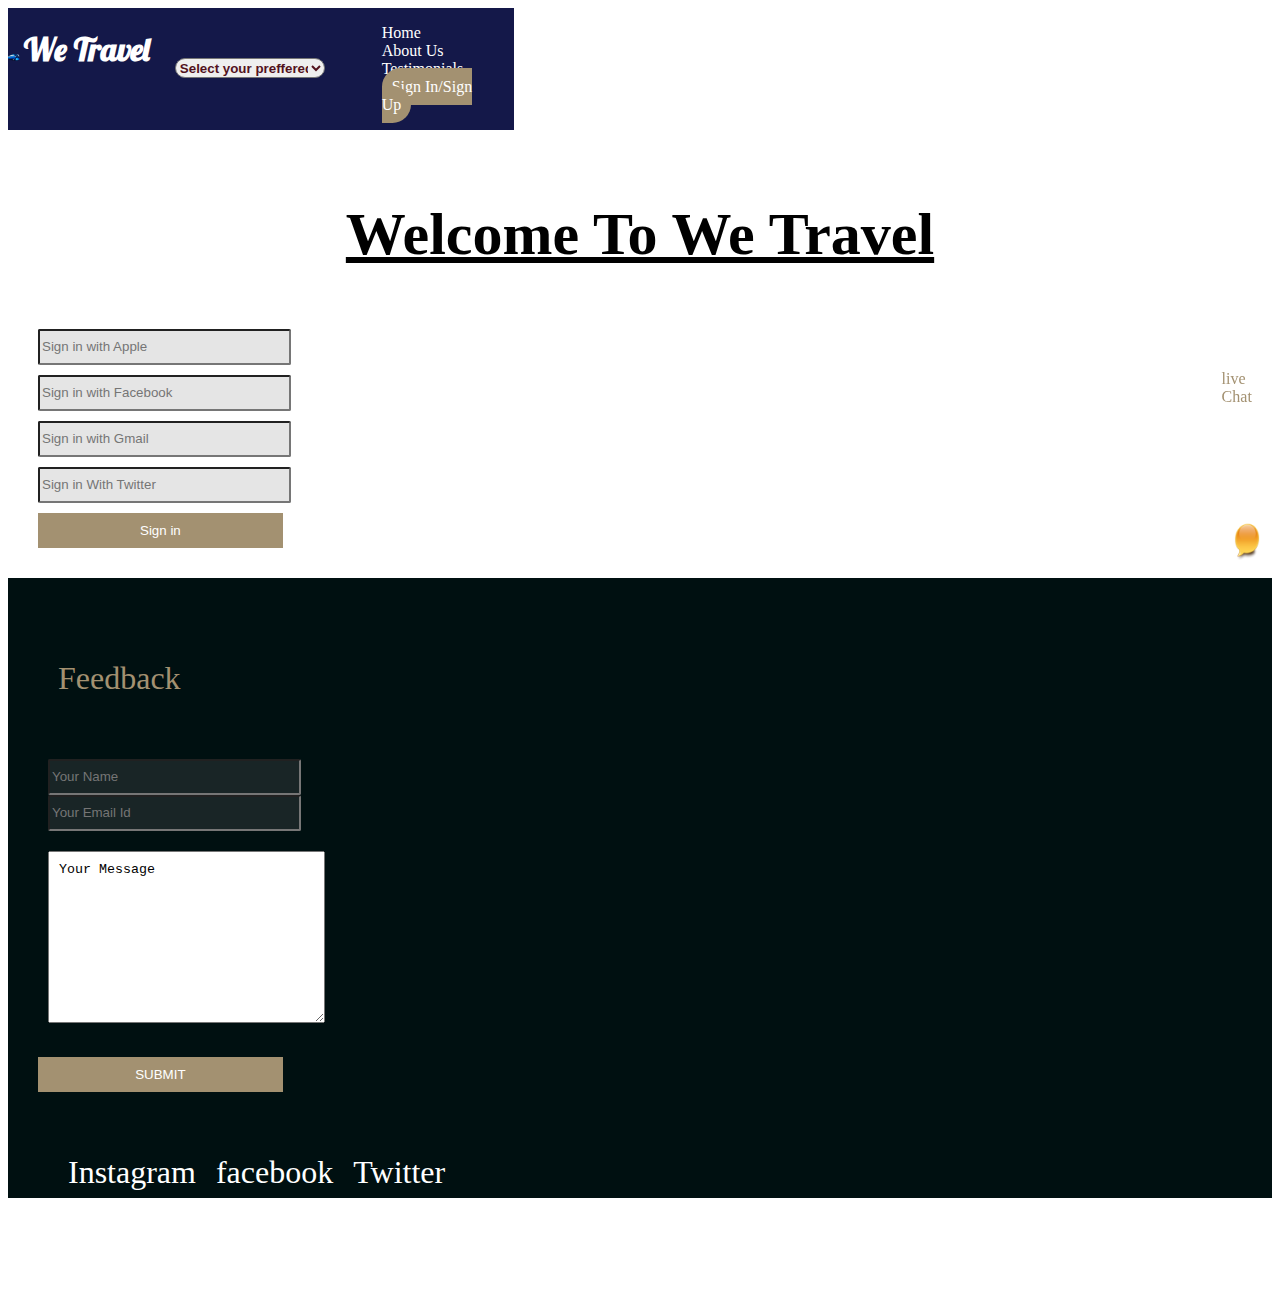
<file: pagefive.html>
<!DOCTYPE html>
<html>
<head>
     <title></title>
	 <meta name="viewport" content="width=device-width,initial-scale=1,shrink-to-fit=no">
	 <meta name="description" content="We-Travel is a transport booking site that allows you book for any road trip without having to leave the comfort of your homes,also, it allows you compare prices.">
	 <meta name="keyword" content="road trip,book trip,bus fare,bus to lagos,buses">
	 <meta name= "author" content="Adaora">
	 <link href="style.css" rel="stylesheet" type="text/css">
	  <link href="https://fonts.googleapis.com/css2?family=Lobster&family=Merriweather&family=Montserrat&family=Oleo+Script&display=swap" rel="stylesheet">
	
</head>

<body>
    <div class="parent">
	      <div>
	    <!-- navigation -->
	    <div id="navbar">
		  <div class="navdiv ">
	  
	  <div class="one">
			<img src="logo.png" width="7%">
			<h1> We Travel<h1>
			</div>
			<div class="one">
			    <form>
			
			<select  class="select">
			<option>Select your preffered Transport company</option>
			<option> GUG MOTORS</option>
			<option>IVY LEAGUE TRANSPORT</option>
			<option>SOUTH TRANSIT</option>
			<option>EKO INTRA</option>
			<option>EMY BUS</option>
			<option>BLUESEA</option>
			<option>CHAMPION VEHICLES</option>
			<option>SAFE JOURNEY</option>
			
			
			
			</select>
		
			
			
			
			     </form>
			</div>
			
			<div class="one">
    <ul>
	    <li><a href="index.html">Home</a></li>
		
		<li><a href="pagetwo.html">About Us</a></li>
		
		<li><a href="pagethree.html">Testimonials</a></li>
		
	<li><a href="pagefour.html" class="sign">Sign In/Sign Up</a></li>
	
	</ul>
		</div>
		</div>
		
		</div>
		</div>
		<div>
		
		<form action="" class=" form">
			<h2>Welcome To We Travel </h2>
			<input type="text" name="name" placeholder="Sign in with Apple" class="inputs"><br>
			<input type="email" name="mail" placeholder="Sign in with Facebook" class="inputs"><br>
			<input type="text" name="contact" placeholder="Sign in with Gmail" class="inputs"><br>
		 <input type="text" name="add" placeholder="Sign in With Twitter" class="inputs"><br>
		 
	<button class="butn">Sign in</button>
			
		 </form>
		</div>
	<div class="imgdiv">
	<div> 
	<a href="" target="_blank" class="socialone">live Chat</a>
	</div>
	
	<div >
	<a href="" target="_blank"><img src="chat.png" alt="facebook" class="socialtwo"></a>
	</div>
	
	
	
	</div>
	
	<div class="footer">
	
	
	<div id="foot">
	<form action="" class=" form">
			<p class="feed">Feedback </p>
			<input type="text" name="name" placeholder="Your Name" class="input1"><br>
			<input type="email" name="mail" placeholder="Your Email Id" class="input1"><br>
		    <textarea  rows="10" cols="30">Your Message</textarea><br>
		 <button class="but">SUBMIT</button>
		 
		 
		 <p><a href="" class="ref">Instagram<a href="" class="ref">facebook</a><a href="" class="ref">Twitter</a> </p>
		       
		 
		 
		 </div>
		 
		 
	</div>
		</div>
</body>

</html>
</file>
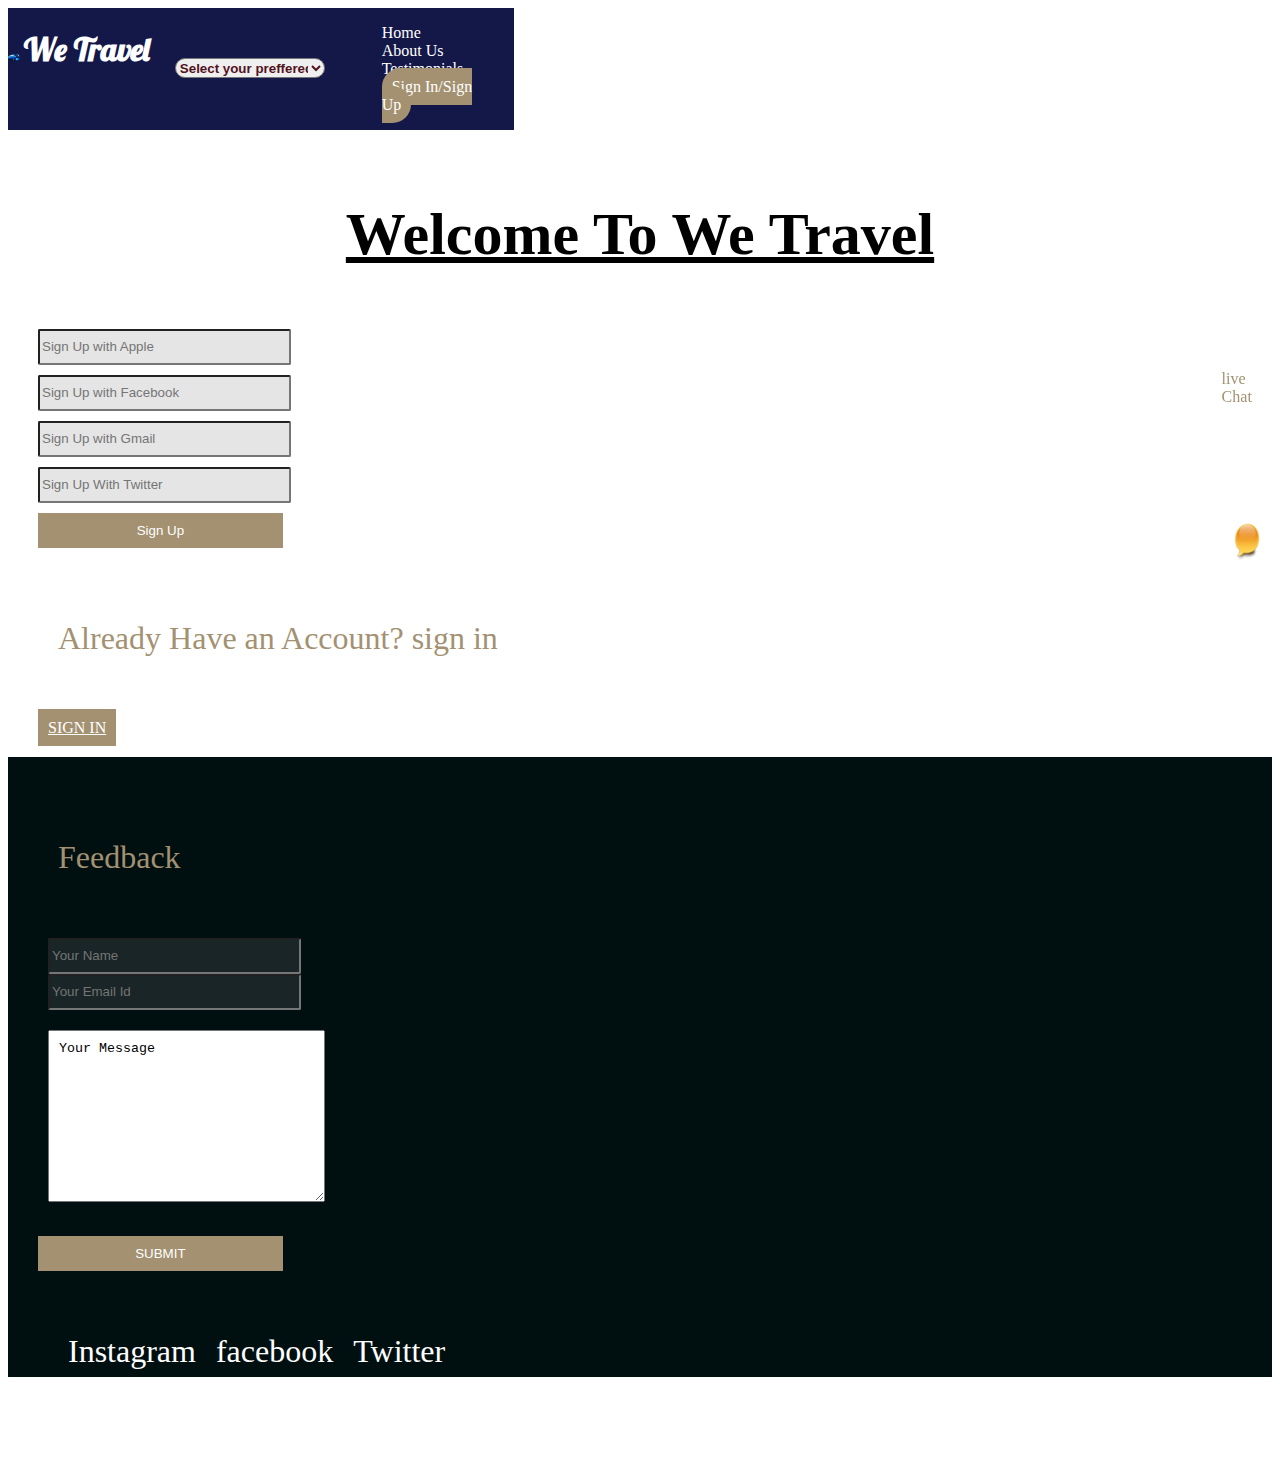
<file: pagefour.html>
<!DOCTYPE html>
<html>
<head>
     <title></title>
	 <meta name="viewport" content="width=device-width,initial-scale=1,shrink-to-fit=no">
	 <meta name="description" content="We-Travel is a transport booking site that allows you book for any road trip without having to leave the comfort of your homes,also, it allows you compare prices.">
	 <meta name="keyword" content="road trip,book trip,bus fare,bus to lagos,buses">
	 <meta name= "author" content="Adaora">
	 <link href="style.css" rel="stylesheet" type="text/css">
	  <link href="https://fonts.googleapis.com/css2?family=Lobster&family=Merriweather&family=Montserrat&family=Oleo+Script&display=swap" rel="stylesheet">
	
</head>

<body>
    <div class="parent">
	      <div>
	    <!-- navigation -->
	    <div id="navbar">
		  <div class="navdiv ">
	  
	  <div class="one">
			<img src="logo.png" width="7%">
			<h1> We Travel<h1>
			</div>
			<div class="one">
			    <form>
			
			<select  class="select">
			<option>Select your preffered Transport company</option>
			<option> GUG MOTORS</option>
			<option>IVY LEAGUE TRANSPORT</option>
			<option>SOUTH TRANSIT</option>
			<option>EKO INTRA</option>
			<option>EMY BUS</option>
			<option>BLUESEA</option>
			<option>CHAMPION VEHICLES</option>
			<option>SAFE JOURNEY</option>
			
			
			
			</select>
		
			
			
			
			     </form>
			</div>
			
			<div class="one">
    <ul>
	    <li><a href="index.html">Home</a></li>
		
		<li><a href="pagetwo.html">About Us</a></li>
		
		<li><a href="pagethree.html">Testimonials</a></li>
		
	<li><a href="pagefour.html" class="sign">Sign In/Sign Up</a></li>
	
	</ul>
		</div>
		</div>
		
		</div>
		</div>
		<div class="up">
		
		<form action="" class=" form">
			<h2>Welcome To We Travel </h2>
			<input type="text" name="name" placeholder="Sign Up with Apple" class="inputs"><br>
			<input type="email" name="mail" placeholder="Sign Up with Facebook" class="inputs"><br>
			<input type="text" name="contact" placeholder="Sign Up with Gmail" class="inputs"><br>
		 <input type="text" name="add" placeholder="Sign Up With Twitter" class="inputs"><br>
		 
	<button class="butn">Sign Up</button><p>Already Have an Account? sign in</p>
			<a href="pagefive.html" > SIGN IN</a>
		 </form>
		</div>
	<div class="imgdiv">
	<div> 
	<a href="" target="_blank" class="socialone">live Chat</a>
	</div>
	
	<div >
	<a href="" target="_blank"><img src="chat.png" alt="facebook" class="socialtwo"></a>
	</div>
	
	
	
	</div>
	
	<div class="footer">
	
	
	<div id="foot">
	<form action="" class=" form">
			<p class="feed">Feedback </p>
			<input type="text" name="name" placeholder="Your Name" class="input1"><br>
			<input type="email" name="mail" placeholder="Your Email Id" class="input1"><br>
		    <textarea  rows="10" cols="30">Your Message</textarea><br>
		 <button class="but">SUBMIT</button>
		 
		 
		 <p><a href="" class="ref">Instagram<a href="" class="ref">facebook</a><a href="" class="ref">Twitter</a> </p>
		       
		 
		 
		 </div>
		 
		 
	</div>
		</div>
</body>

</html>
</file>
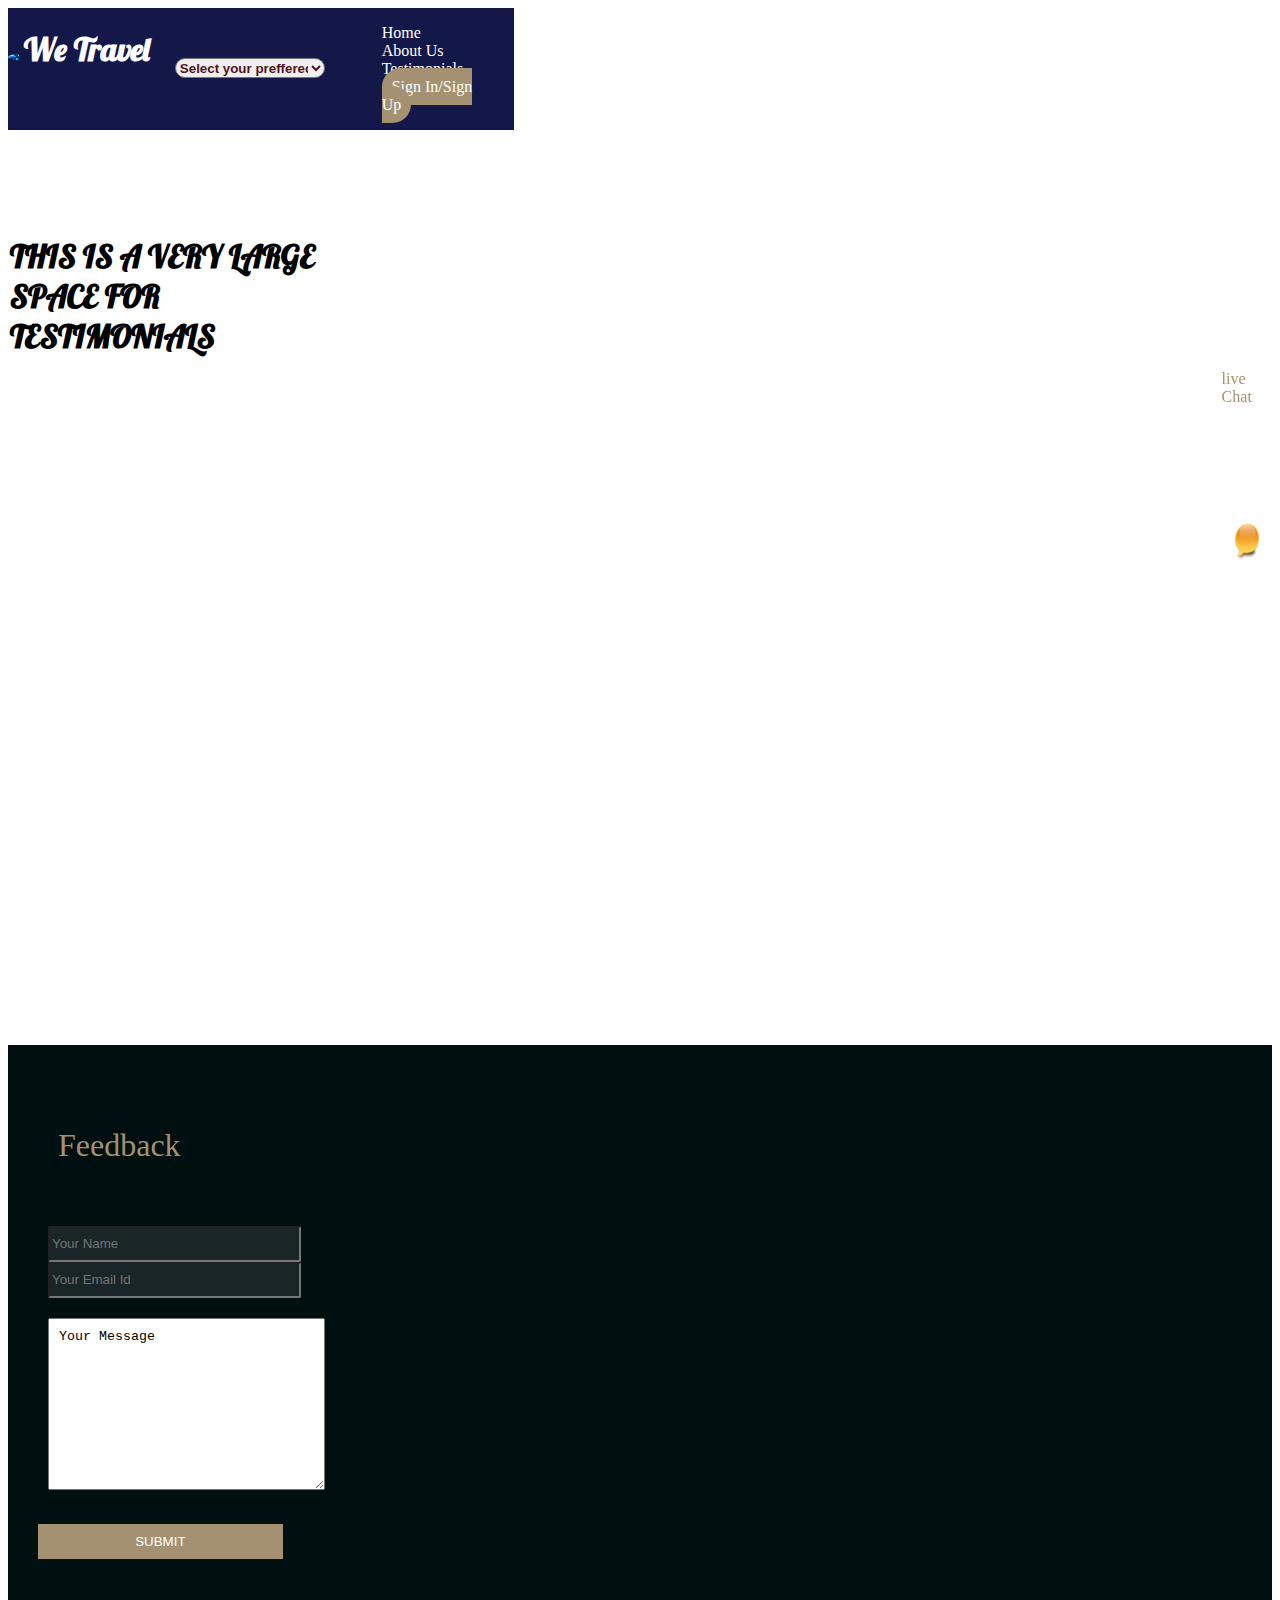
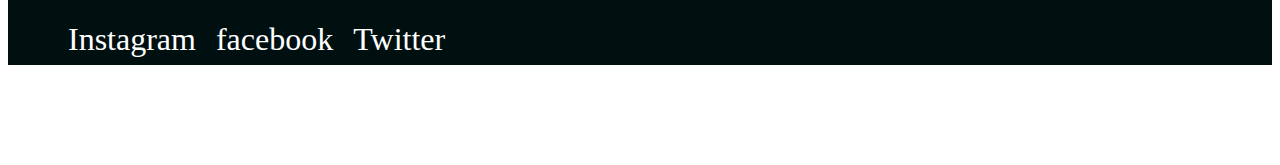
<file: pagethree.html>
<!DOCTYPE html>
<html>
<head>
     <title></title>
	 <meta name="viewport" content="width=device-width,initial-scale=1,shrink-to-fit=no">
	 <meta name="description" content="We-Travel is a transport booking site that allows you book for any road trip without having to leave the comfort of your homes,also, it allows you compare prices.">
	 <meta name="keyword" content="road trip,book trip,bus fare,bus to lagos,buses">
	 <meta name= "author" content="Adaora">
	 <link href="style.css" rel="stylesheet" type="text/css">
	  <link href="https://fonts.googleapis.com/css2?family=Lobster&family=Merriweather&family=Montserrat&family=Oleo+Script&display=swap" rel="stylesheet">
	
</head>

<body>
    <div class="parent">
	      <div>
	    <!-- navigation -->
	    <div id="navbar">
		  <div class="navdiv ">
	  
	  <div class="one">
			<img src="logo.png" width="7%">
			<h1> We Travel<h1>
			</div>
			<div class="one">
			    <form>
			
			<select  class="select">
			<option>Select your preffered Transport company</option>
			<option> GUG MOTORS</option>
			<option>IVY LEAGUE TRANSPORT</option>
			<option>SOUTH TRANSIT</option>
			<option>EKO INTRA</option>
			<option>EMY BUS</option>
			<option>BLUESEA</option>
			<option>CHAMPION VEHICLES</option>
			<option>SAFE JOURNEY</option>
			
			</select>
		
			     </form>
			</div>
			
			<div class="one">
    <ul>
	    <li><a href="index.html">Home</a></li>
		
		<li><a href="pagetwo.html">About Us</a></li>
		
		<li><a href="pagethree.html">Testimonials</a></li>
		
	<li><a href="pagefour.html"  class="sign">Sign In/Sign Up</a></li>
	
	</ul>
		</div>
		</div>
		
		</div>
		</div>
		
		
		
	<div class="imgdiv">
	<div> 
	<a href="" target="_blank" class="socialone">live Chat</a>
	</div>
	
	<div >
	<a href="" target="_blank"><img src="chat.png" alt="facebook" class="socialtwo"></a>
	</div>
	
	
	
	<div class="testimonials">
	<h1> THIS IS A VERY LARGE SPACE FOR TESTIMONIALS</h1>
	<div><h1> THIS IS A VERY LARGE SPACE FOR TESTIMONIALS</h1></div>
	<div></div>
	<div></div>
	<div></div>
	
	</div>
	
	
	<div class="test">
	<div></div>
	<div></div>
	<div></div>
	<div></div>
	
	
	
	
	
	
	
	
	
	
	</div>
	
	
	
	
	
	
	
	
	
	
	
	
	</div>
	
	<div class="footer">
	
	
	<div id="foot">
	<form action="" class=" form">
			<p class="feed">Feedback </p>
			<input type="text" name="name" placeholder="Your Name" class="input1"><br>
			<input type="email" name="mail" placeholder="Your Email Id" class="input1"><br>
		    <textarea  rows="10" cols="30">Your Message</textarea><br>
		 <button class="but">SUBMIT</button>
		 
		 
		 <p><a href="" class="ref">Instagram<a href="" class="ref">facebook</a><a href="" class="ref">Twitter</a> </p>
		       
		 
		 
		 </div>
		 
		 
	</div>
		</div>
</body>

</html>
</file>
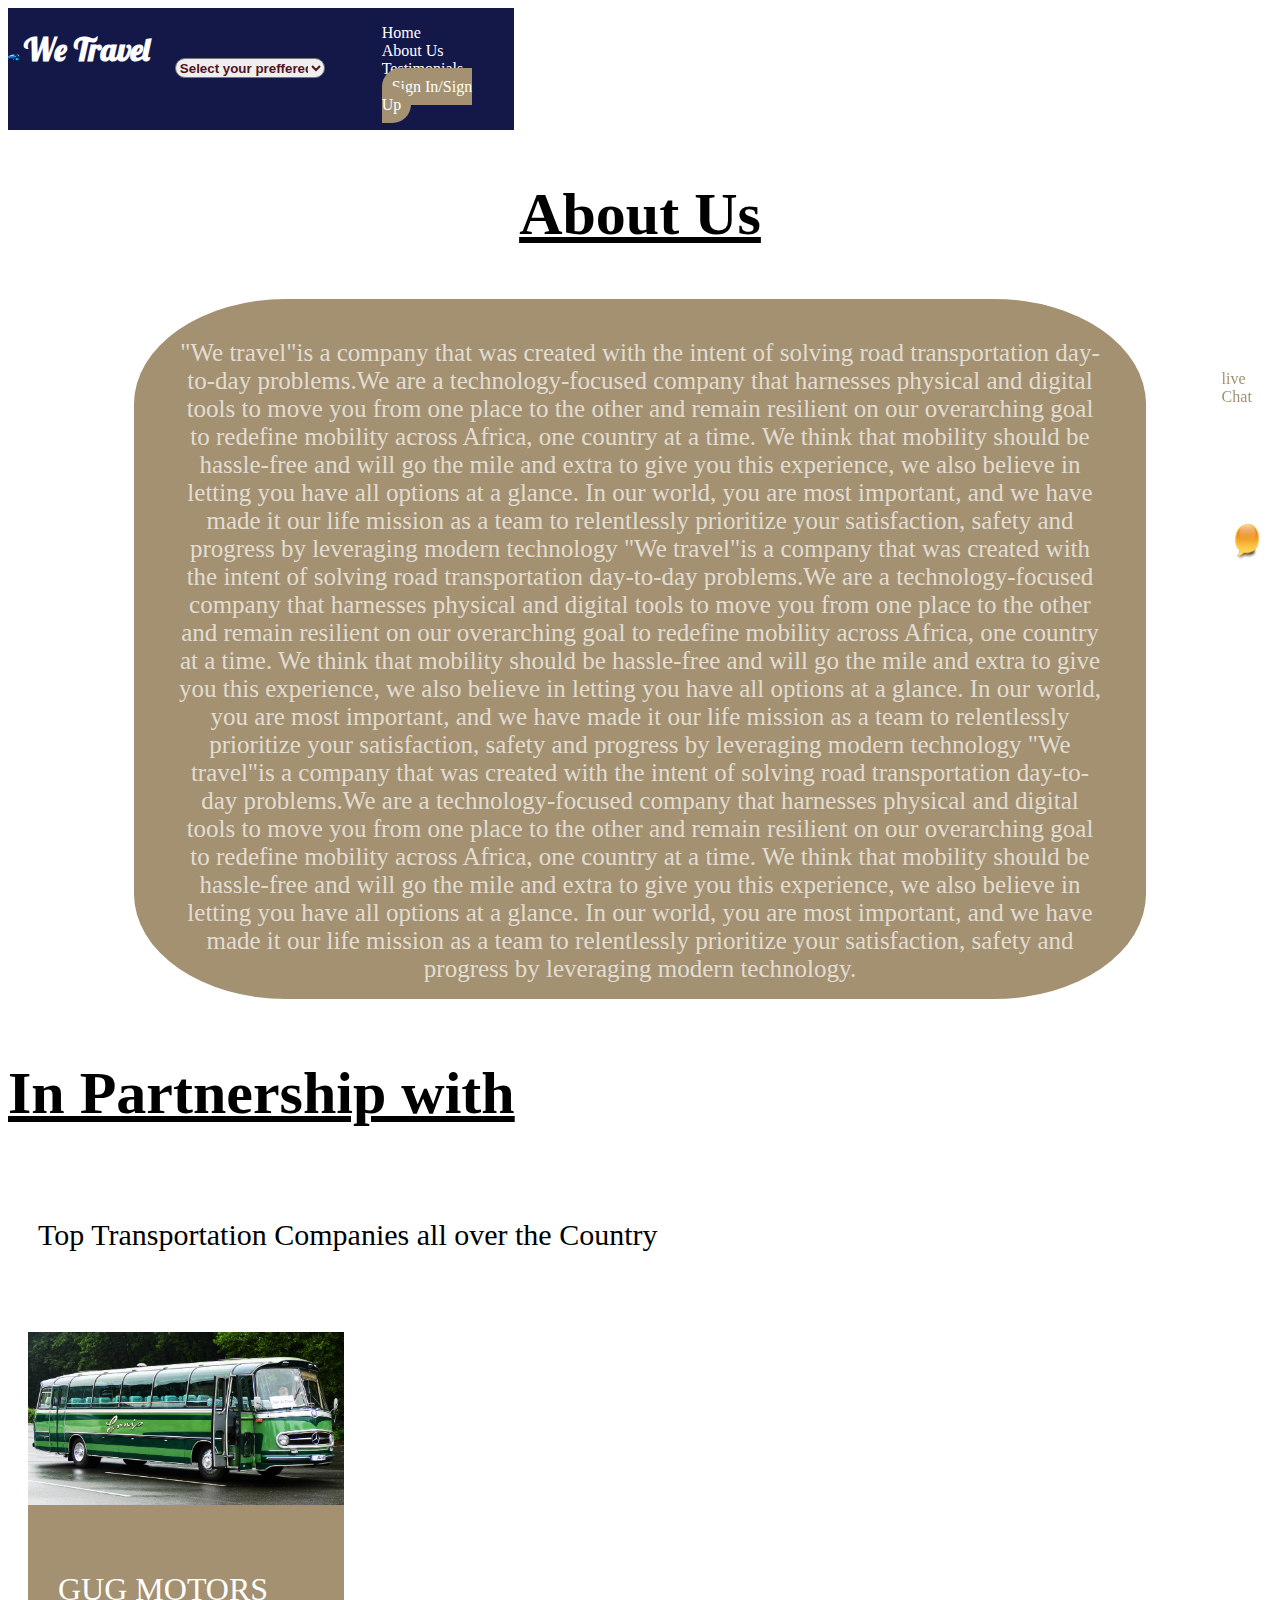
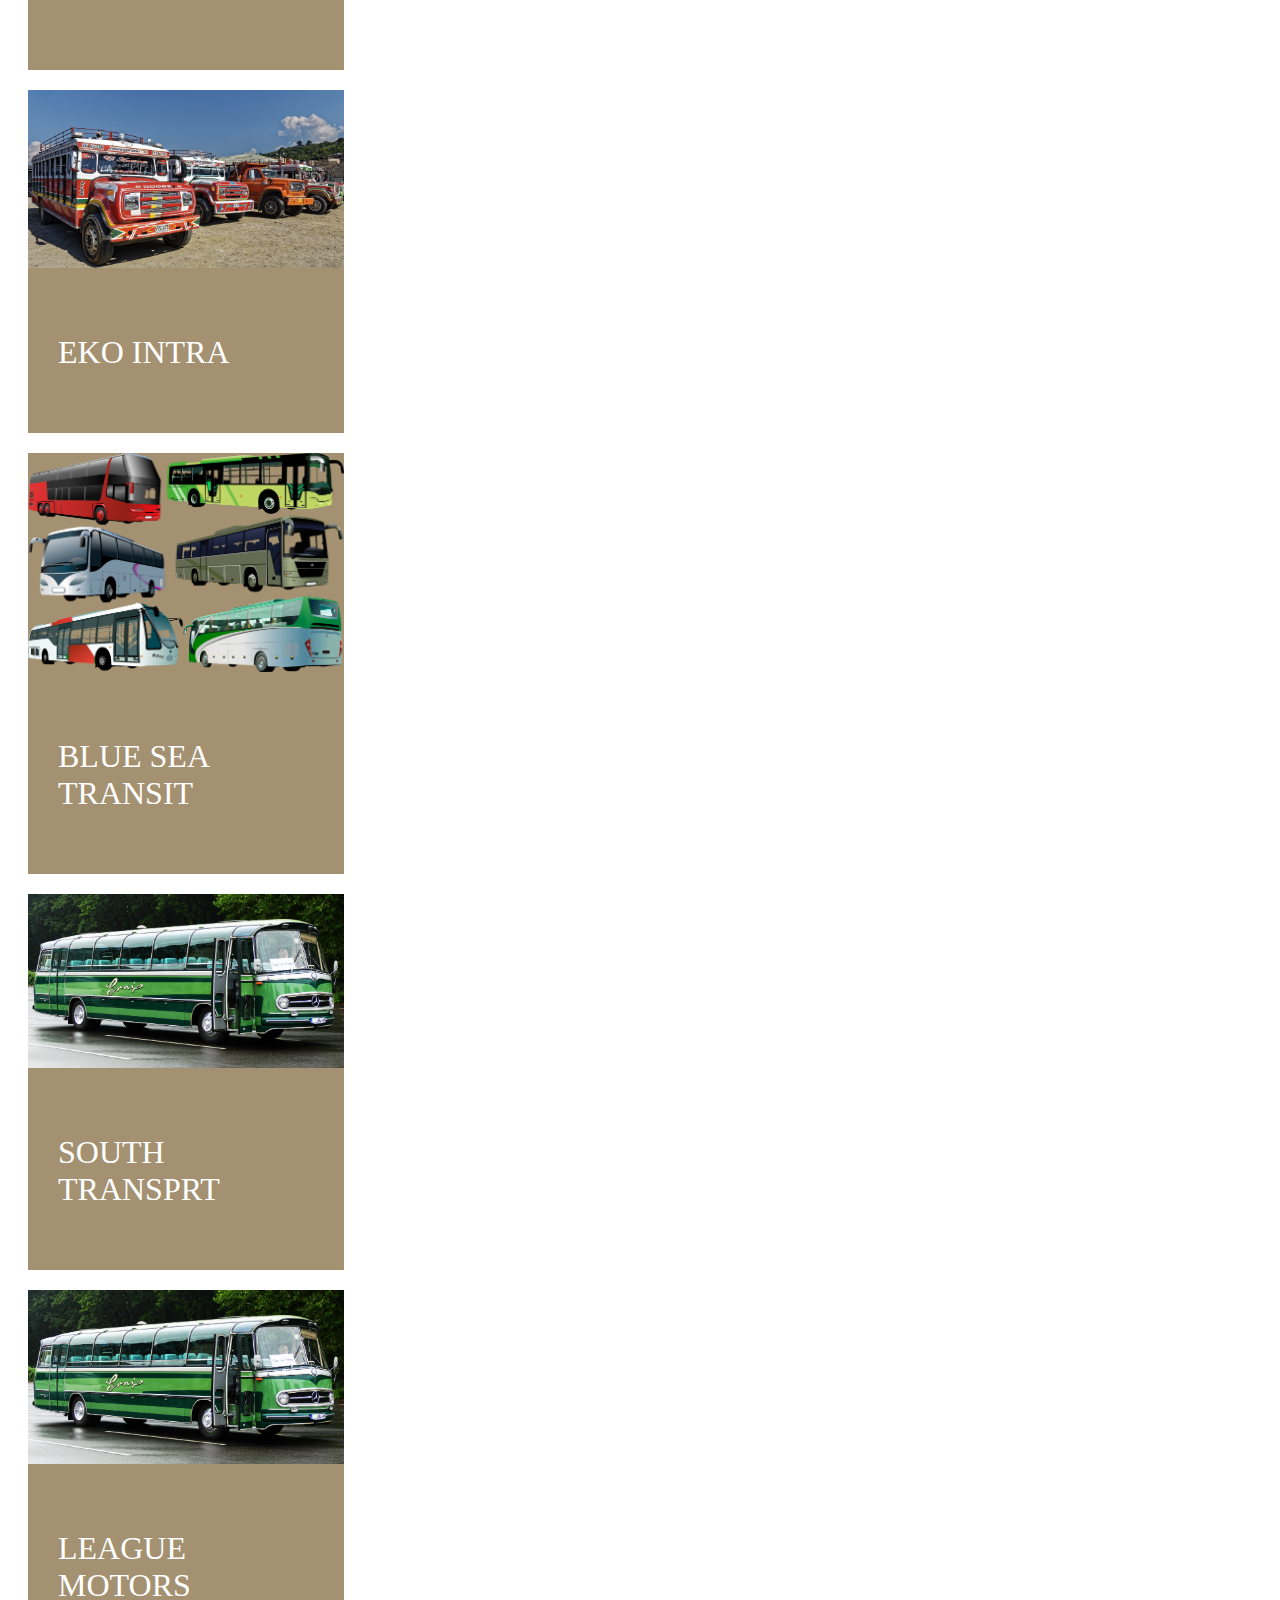
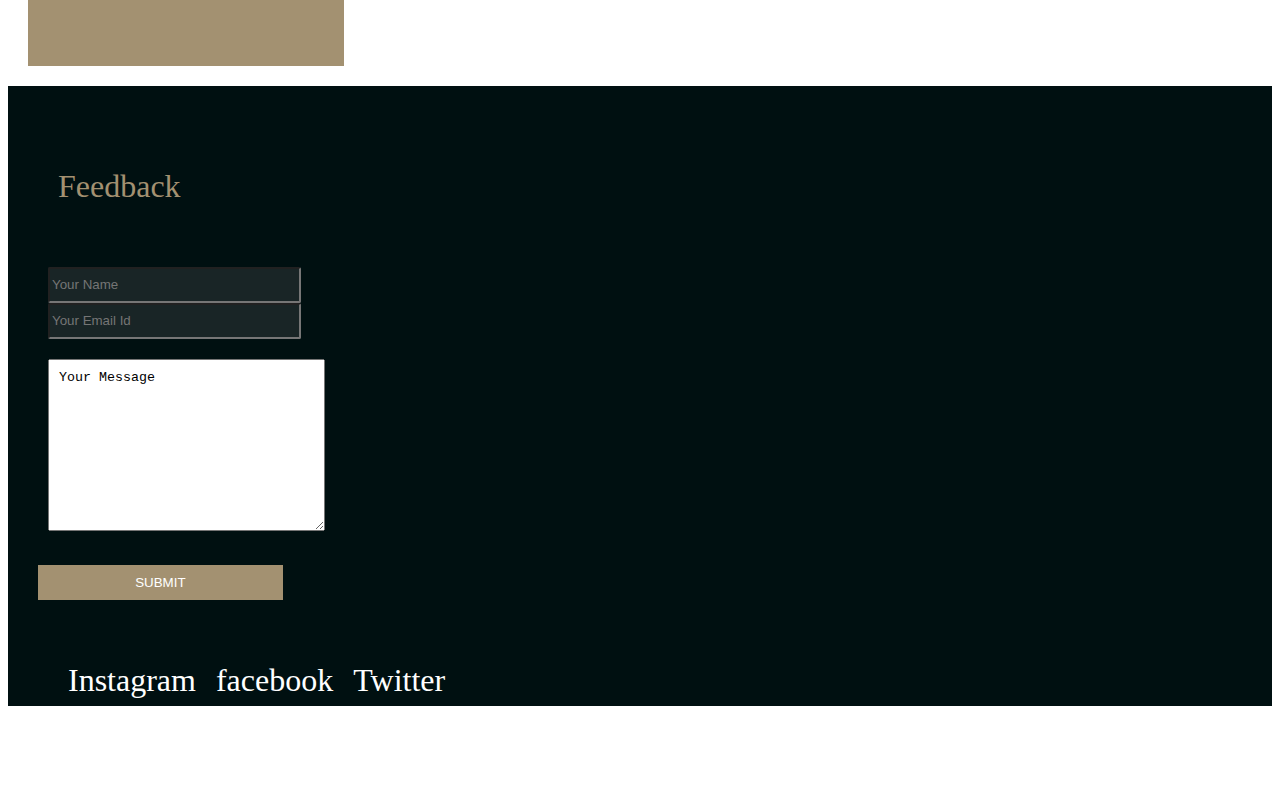
<file: pagetwo.html>
<!DOCTYPE html>
<html>
<head>
     <title></title>
	 <meta name="viewport" content="width=device-width,initial-scale=1,shrink-to-fit=no">
	 <meta name="description" content="We-Travel is a transport booking site that allows you book for any road trip without having to leave the comfort of your homes,also, it allows you compare prices.">
	 <meta name="keyword" content="road trip,book trip,bus fare,bus to lagos,buses">
	 <meta name= "author" content="Adaora">
	 <link href="style.css" rel="stylesheet" type="text/css">
	  <link href="https://fonts.googleapis.com/css2?family=Lobster&family=Merriweather&family=Montserrat&family=Oleo+Script&display=swap" rel="stylesheet">
	
</head>

<body>
    
	
	
	
	<div class="parent">
	      <div>
	    <!-- navigation -->
	    <div id="navbar">
		  <div class="navdiv ">
	  
	  <div class="one">
			<img src="logo.png" width="7%">
			<h1> We Travel<h1>
			</div>
			<div class="one">
			    <form>
			
			<select  class="select">
			<option>Select your preffered Transport company</option>
			<option> GUG MOTORS</option>
			<option>IVY LEAGUE TRANSPORT</option>
			<option>SOUTH TRANSIT</option>
			<option>EKO INTRA</option>
			<option>EMY BUS</option>
			<option>BLUESEA</option>
			<option>CHAMPION VEHICLES</option>
			<option>SAFE JOURNEY</option>
			
			</select>

			     </form>
			</div>
			
			<div class="one">
    <ul>
	    <li><a href="index.html">Home</a></li>
		
		<li><a href="pagetwo.html">About Us</a></li>
		
		<li><a href="pagethree.html">Testimonials</a></li>
		
	<li><a href="pagefour.html"  class="sign">Sign In/Sign Up</a></li>
	
	</ul>
		        </div>
		       </div>
		
		    </div>
		 </div>
		 <!-- end of navigation -->
		
		<div> 
		<!-- about us -->
		
		<h2>About Us</h2>
		
		</div>
		<div class="aboutp">
		<p> "We travel"is a company that was created with the intent of solving road transportation day-to-day problems.We are a technology-focused company that harnesses physical and digital tools to move you from one place to the other and remain resilient on our overarching goal to redefine mobility across Africa, one country at a time. We think that mobility should be hassle-free and will go the mile and extra to give you this experience, we also believe in letting you have all options at a glance.
In our world, you are most important, and we have made it our life mission as a team to relentlessly prioritize your satisfaction, safety and progress by leveraging modern technology
"We travel"is a company that was created with the intent of solving road transportation day-to-day problems.We are a technology-focused company that harnesses physical and digital tools to move you from one place to the other and remain resilient on our overarching goal to redefine mobility across Africa, one country at a time. We think that mobility should be hassle-free and will go the mile and extra to give you this experience, we also believe in letting you have all options at a glance.
In our world, you are most important, and we have made it our life mission as a team to relentlessly prioritize your satisfaction, safety and progress by leveraging modern technology
"We travel"is a company that was created with the intent of solving road transportation day-to-day problems.We are a technology-focused company that harnesses physical and digital tools to move you from one place to the other and remain resilient on our overarching goal to redefine mobility across Africa, one country at a time. We think that mobility should be hassle-free and will go the mile and extra to give you this experience, we also believe in letting you have all options at a glance.
In our world, you are most important, and we have made it our life mission as a team to relentlessly prioritize your satisfaction, safety and progress by leveraging modern technology.</p>
		
		</div>
		<div ><h3> In Partnership with</h3>
		<p id="top"> Top Transportation Companies all over the Country</p>
		
		</div>
		
		<div class="parentwos">
			<div class="child">
			
			<img src=" gug.jpg" width="20%">
			<p> GUG MOTORS</p>
			
			</div>
			<div class="child"><img src=" south.jpg" width="100%">
             <p> EKO INTRA</p>
			</div>
			<div class="child"><img src=" ivyleague.png" width="20%">
             <p> BLUE SEA TRANSIT</p>
			</div>
			<div class="child"><img src=" gug.jpg" width="20%"> 
			<p> SOUTH TRANSPRT</p>
			</div>
			<div class="child"> <img src=" gug.jpg" width="20%">
			<p> LEAGUE MOTORS</p>
			</div>
			
			</div>
		
	<div class="imgdiv">
	<div> 
	<a href="" target="_blank" class="socialone">live Chat</a>
	</div>
	
	<div >
	<a href="" target="_blank"><img src="chat.png" alt="facebook" class="socialtwo"></a>
	</div>
	
	
	
	</div>
	
	
	
	
	<div class="footer">
	
	
	<div id="foot">
	<form action="" class=" form">
			<p class="feed">Feedback </p>
			<input type="text" name="name" placeholder="Your Name" class="input1"><br>
			<input type="email" name="mail" placeholder="Your Email Id" class="input1"><br>
		    <textarea  rows="10" cols="30">Your Message</textarea><br>
		 <button class="but">SUBMIT</button>
		 
		 
		 <p><a href="" class="ref">Instagram<a href="" class="ref">facebook</a><a href="" class="ref">Twitter</a> </p>
		       
		 
		 
		 </div>
		 
		 
	</div>
		</div>
</body>

</html>
</file>
<file: style.css>
.parentbig{
	height:700px;
	background-color:#ffffff;
}



.navdiv{
	border:0px solid black;
	display:flex;
	background-color:#141849;
	
	
}
#banner{
	background-image:url("bann.jpg");
	height:700px;
	background-size:cover;
	background-attachment:fixed;
}
body{
	background-color:white;
}
ul li{
	list-style-type:none;
	display:inline-block;
	border:0px solid black;	
	padding-right:20px;
	margin-top:0px;
justify-content:center;
}
h1{
	display:inline-block;
	color:#ffffff;;
font-family: Lobster, cursive;

}
.overlay{
	width:100%;
   height:700px;
	background-color:rgba(0,0,0,0.6);
	margin-top:0px;
padding-top:10p;
}
#navbar div{
	border:0px solid white;
	
}
.select{
	width:90%;
	padding:0px;
	height:20px;
	margin:50px 0px;
	border-radius:10px;
	color:#53131E;
	font-weight:bolder;
}
.one{
	width:33%;
	align-items:center;
}
ul li a{
	text-decoration:none;
	color:#ffffff;
	
	
}
#whatsapp{
position:fixed;
left:1500px;	
bottom:20px;
padding:30px;
}
.parentwo{
	border:2px solid black;
	display:flex;
	justify-content:center;
	align-items:center;
	padding:20px;
	gap:20px;
	
	
}

h2{
	color:black;
	font-size:60px;
	text-align:center;
	text-decoration:underline;
	
	
}
.aboutp{
	height:700px;
	background-color:#A39171;
	width:80%;
	
	margin:auto;
	border-radius: 15% 15% 15% 15%;
	
}
.parentwo div p{
	
	font-size:50px;
	color:#53131E;
}
ul li a:hover{
	color:#A39171;
}
.sign{
	border:0px solid blue;
	border-radius:20px;
	background-color:#A39171;
	padding:10px;
}
.sign:hover{
	color:black;
}

.aboutp p{ 
padding:40px;
text-align:center;
color:rgba( 255,255,255,0.7);
font-size:25px;
font-family:tahoma;


}
h3 {
	color:#000000;
	font-size:60px;
	text-decoration:underline;
}
#top{
	color:#000000;
	font-size:30px;
}
.parentwos{
	border:0px solid black;
	display:flex;
	justify-content:center;
	align-items:center;
	padding:20px;
	gap:20px;
}
.parentwos img{
	width:100%;
	
}
.parentwos p{
	color:white;
}
.child{
	border:0px solid red;
	background:#A39171;
}

.imgdiv img{
	width:2%;
	display:flex;
flex-direction:row;
}

	
	

 .socialone{ 
	width:3%; 
	height:40px;
 position:fixed; 
right:20px; 
 top:370px; 
 color:black;
 }
.socialtwo{
	 width:3%;
	height:40px; 
position:fixed;
 right:20px; 
 bottom:340px; 
 } 
.imgdiv div a{
	color:#A39171;
	text-decoration:none;
}
.testimonials div{
	height:100px;
	display:flex;
	flex-direction:row;
	justify-content:space-between;
	width:25%;
	border:2px solid white;
	
	
}
.test div{
	
	height:200px;
	width:25%;
	display:inline-block;
	border:2px solid white;
}
#over{
	display:flex;
	height:500px;
	border:0px solid white;
	width:100%;
	
	
}
#left h1,p{
	color:#A39171;
	padding:30px;
	font-size:32px;
	
	
	
}
.input{
	margin:10px;
	height:30px;
	border:0px solid #A39171);
	background-color:rgba( 125,125,125,0.2);
	border-radius:2px 2px 2px 2px;
margin-bottom:0px;
width:100%;
}
.seat{
	margin:10px;
	height:30px;
	border:0px solid #A39171);
	background-color:rgba( 125,125,125,0.2);
	border-radius:2px 2px 2px 2px;
	margin-bottom:0px;
width:100%;}
.butt{
	padding:10px;
	margin:10px;
	background-color:#A39171;
	color:white;
	border:0px solid #F00699;
	width:90%;
margin-bottom:0px;
}
.footer{
	height:620px;
	border:0px solid white;
	width:100%;
	background:#001011;
	margin-bottom:100px;
	
	
}
.input1{
	margin-left:20px;
	height:30px;
	border:0px solid #A39171);
	background-color:rgba( 125,125,125,0.2);
	border-radius:2px 2px 2px 2px;
margin-bottom:0px;
width:20%;

	
}
.feed{
	align:left;
}
.but{
	padding:10px;
	margin:10px;
	background-color:#A39171;
	color:white;
	border:0px solid #F00699;
	width:20%;
margin-bottom:0px
}
textarea{
	padding:10px;
	margin:20px;
}
.form{
	padding:20px;
}
h4{
	color:white;
}
#copy{
	margin:0px;
	padding:0px;
}
.ref {
	padding:10px;
	text-decoration:none;
	color:white;
}
.inputs{
	margin:10px;
	height:30px;
	border:0px solid #A39171);
	background-color:rgba( 125,125,125,0.2);
	border-radius:2px 2px 2px 2px;
margin-bottom:0px;
width:20%;}
.butn{
	padding:10px;
	margin:10px;
	background-color:#A39171;
	color:white;
	border:0px solid #F00699;
	width:20%;
}

.up a{
	padding:10px;
	margin:10px;
	background-color:#A39171;
	color:white;
	border:0px solid #F00699;
	width:20%;
	
}
	
	.testimonials div h1{
		color:black;
	}
#book{
	color:#ffffff;
}
@media screen and (max-width:480px){
	.parentbig{
		flex-direction:row;
		width:100%;
	}
	
	.navdiv{
		flex-direction:row;
		width:100%;
	}
	.parentwos{
		flex-direction:column;
		width:100%;
		flex-wrap:wrap;
	}
}

@media screen and (min-width:480px)and ( max-width:768px){
	.parentbig{
		flex-direction:row;
		
	}
	
	.navdiv{
		flex-direction:row;
		width:50%;
	}
	.parentwos{
		flex-direction:column;
		width:40%;
		flex-wrap:wrap;
	}
	
	
}

@media screen and (min-width:768px)and ( max-width:1024px){
	.parentbig{
		flex-direction:row;
	
	}
	
	.navdiv{
		flex-direction:row;
		width:50%;
	}
	.parentwos{
		flex-direction:column;
		width:33%;
		flex-wrap:wrap;
	}
}
	@media screen and (min-width:1024px)and ( max-width:1280px){
	.parentbig{
		flex-direction:row;
		
	}
	
	.navdiv{
		flex-direction:row;
		width:40%;
	}
	.parentwos{
		flex-direction:row;
		width:25%;
		flex-wrap:wrap;
	}
	}
</file>
